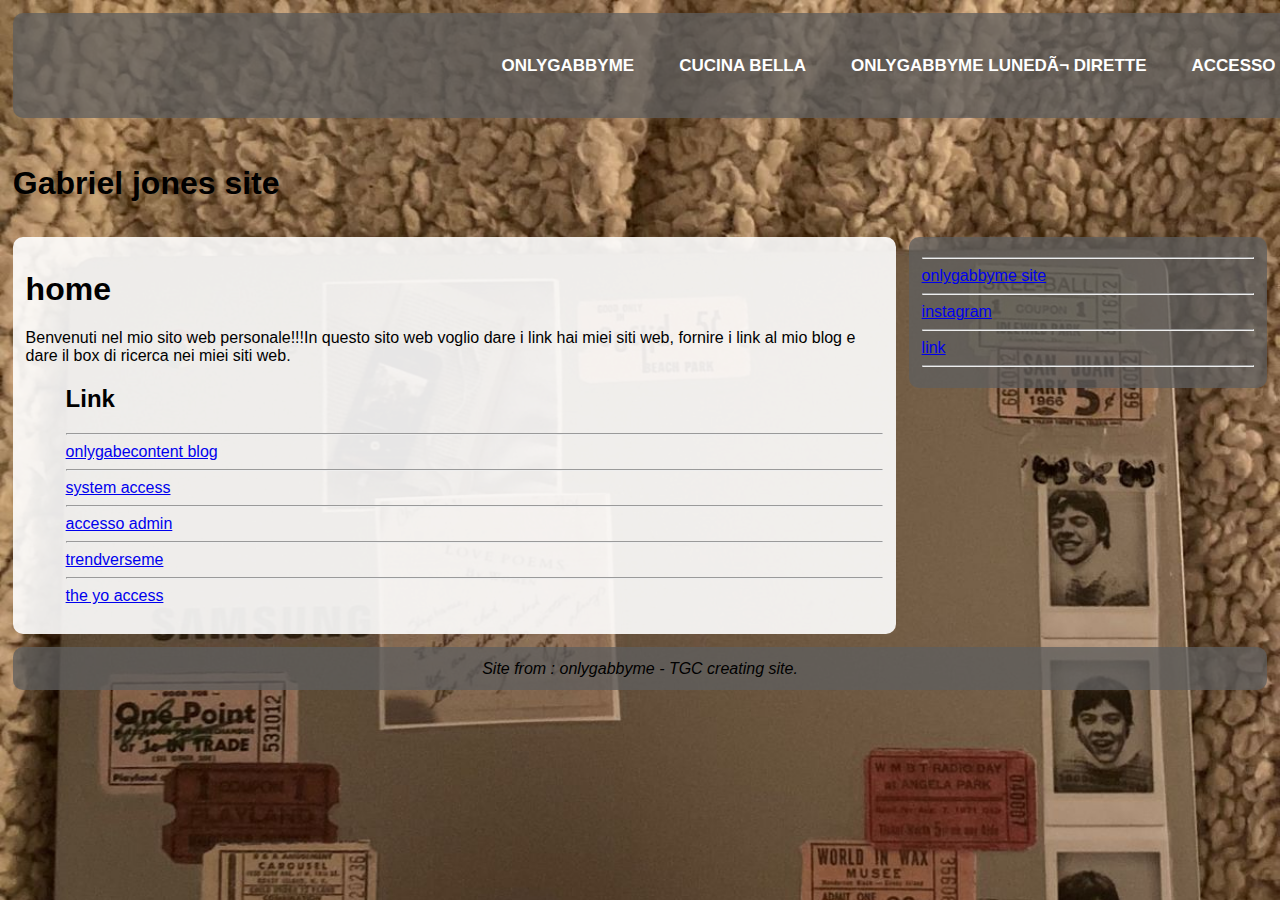
<file: index.html>
<!DOCTYPE html>
<html lang="it-IT">

    <head>
        
        <nav class="qodef-header-navigation qodef-header-navigation-initial" role="navigation" aria-label="Top Menu">
            <ul id="menu-siti-programmi" class="menu"><li id="menu-item-126" class="menu-item menu-item-type-post_type menu-item-object-page menu-item-home current-menu-item page_item page-item-5 current_page_item menu-item-126"><a href="https://www.onlygabbyme.com/" aria-current="page"><span class="qodef-menu-item-text">onlygabbyme</span></a></li>
    <li id="menu-item-117" class="menu-item menu-item-type-post_type menu-item-object-page menu-item-117"><a href="https://www.onlygabbyme.com/?page_id=110"><span class="qodef-menu-item-text">cucina bella</span></a></li>
    <li id="menu-item-118" class="menu-item menu-item-type-post_type menu-item-object-page menu-item-118"><a href="https://www.onlygabbyme.com/?page_id=112"><span class="qodef-menu-item-text">onlygabbyme lunedì dirette</span></a></li>
    <li id="menu-item-162" class="menu-item menu-item-type-custom menu-item-object-custom menu-item-162"><a href="https://gabrielsystem.altervista.org/"><span class="qodef-menu-item-text">accesso</span></a></li>
    </ul>	</nav>

        <meta charset="UTF-8">
     
        <link rel="stylesheet" type="text/css" href="stile.css">
        <script type="text/javascript" src="script.js"></script>
    </head>

    <body>
        
        
        <header><h1>Gabriel jones site</h1></header>



        <main>


            <h1>home</h1>
            <p>Benvenuti nel mio sito web personale!!!In questo sito web voglio dare i link hai miei siti web, fornire i link al mio blog e dare il box di ricerca nei miei siti web.</p>

<ul>
<h2>Link</h2>
<hr>
<a href="https://onlygabecontent.altervista.org//">onlygabecontent blog</a>
<hr>
<a href="https://gabrielsystem.altervista.org/">system access</a>
<hr>
<a href="https://gabrielsystem.altervista.org/">accesso admin</a>
<hr>
<a href="trendverseme.altervista.org/">trendverseme</a>
<hr>
<a href="theyo.altervista.org/">the yo access</a>



        </main>

        <aside>
            <ul>

<hr>
<a href="https://onlygabbyme.com/">onlygabbyme site</a>
<hr>
<a href="https://www.instagram.com/onlygabbyme">instagram</a>
<hr>
<a href="https://linktr.ee/onlygabbyme">link</a>
<hr>


            </ul>
        </aside>

        <footer>
            <address>
Site from : onlygabbyme - TGC creating site.
            </address>
        </footer>
    </body>

</html>
</file>
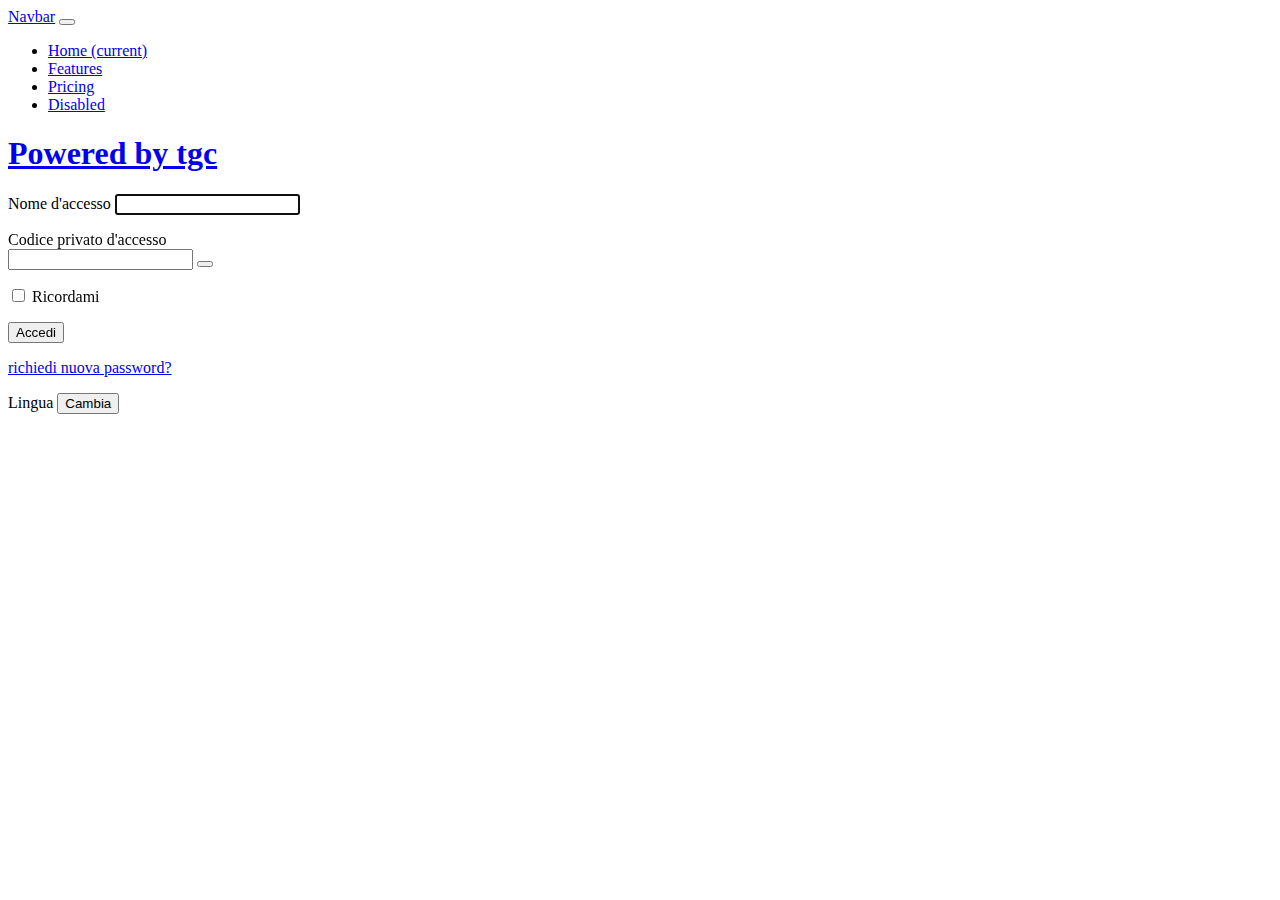
<file: accedi.html>
<!DOCTYPE html>
	<html lang="it-IT">
	<head>
	<nav class="navbar navbar-expand-lg navbar-light bg-light">
			<a class="navbar-brand" href="#">Navbar</a>
			<button class="navbar-toggler" type="button" data-toggle="collapse" data-target="#navbarNav" aria-controls="navbarNav" aria-expanded="false" aria-label="Toggle navigation">
			  <span class="navbar-toggler-icon"></span>
			</button>
			<div class="collapse navbar-collapse" id="navbarNav">
			  <ul class="navbar-nav">
				<li class="nav-item active">
				  <a class="nav-link" href="#">Home <span class="sr-only">(current)</span></a>
				</li>
				<li class="nav-item">
				  <a class="nav-link" href="#">Features</a>
				</li>
				<li class="nav-item">
				  <a class="nav-link" href="#">Pricing</a>
				</li>
				<li class="nav-item">
				  <a class="nav-link disabled" href="#" tabindex="-1" aria-disabled="true">Disabled</a>
				</li>
			  </ul>
			</div>
	</nav>
	<meta http-equiv="Content-Type" content="text/html; charset=UTF-8" />
	<title>Accedi &lsaquo; gabriel system &#8212; WordPress</title>
	<meta name='robots' content='noindex, follow' />
<link rel='stylesheet' id='av-loader-block-css' href='//gabrielsystem.altervista.org/_av_share/master/static/wordpress/loader/build/style-index.css?ver=1687249140' type='text/css' media='all' />
<link rel='stylesheet' id='dashicons-css' href='https://gabrielsystem.altervista.org/wp-includes/css/dashicons.min.css?ver=6.2.2' type='text/css' media='all' />
<link rel='stylesheet' id='buttons-css' href='https://gabrielsystem.altervista.org/wp-includes/css/buttons.min.css?ver=6.2.2' type='text/css' media='all' />
<link rel='stylesheet' id='forms-css' href='https://gabrielsystem.altervista.org/wp-admin/css/forms.min.css?ver=6.2.2' type='text/css' media='all' />
<link rel='stylesheet' id='l10n-css' href='https://gabrielsystem.altervista.org/wp-admin/css/l10n.min.css?ver=6.2.2' type='text/css' media='all' />
<link rel='stylesheet' id='login-css' href='https://gabrielsystem.altervista.org/wp-admin/css/login.min.css?ver=6.2.2' type='text/css' media='all' />
<style>.login h1 a {background: url(//gabrielsyste----m.altervista.org/_av_share/master/static/wordpress/images/branding/av-wordpress-logo.svg) no-repeat top center;width: 140px;height: 120px;}</style>	<meta name='referrer' content='strict-origin-when-cross-origin' />
		<meta name="viewport" content="width=device-width" />
	<link rel="icon" href="https://gabrielsystem.altervista.org/wp-content/uploads/2023/07/(cropped)-TheGabby-removebg-preview-1-32x32.png" sizes="32x32" />
<link rel="icon" href="https://gabrielsystem.altervista.org/wp-content/uploads/2023/07/(cropped)-TheGabby-removebg-preview-1-192x192.png" sizes="192x192" />
<link rel="apple-touch-icon" href="https://gabrielsystem.altervista.org/wp-content/uploads/2023/07/(cropped)-TheGabby-removebg-preview-1-180x180.png" />
<meta name="msapplication-TileImage" content="https://gabrielsystem.altervista.org/wp-content/uploads/2023/07/(cropped)-TheGabby-removebg-preview-1-270x270.png" />
	</head>
	<body class="login no-js login-action-login wp-core-ui  locale-it-it">
	<script type="text/javascript">
		document.body.className = document.body.className.replace('no-js','js');
	</script>
		<div id="login">
		<h1><a href="https://it.altervista.org/">Powered by tgc</a></h1>
	
		<form name="loginform" id="loginform" action="https://gabrielsystem.altervista.org/wp-login.php" method="post">
			<p>
				<label for="user_login">Nome d'accesso</label>
				<input type="text" name="log" id="user_login" class="input" value="" size="20" autocapitalize="off" autocomplete="username" />
			</p>

			<div class="user-pass-wrap">
				<label for="user_pass">Codice privato d'accesso</label>
				<div class="wp-pwd">
					<input type="password" name="pwd" id="user_pass" class="input password-input" value="" size="20" autocomplete="current-password" spellcheck="false" />
					<button type="button" class="button button-secondary wp-hide-pw hide-if-no-js" data-toggle="0" aria-label="Mostra password">
						<span class="dashicons dashicons-visibility" aria-hidden="true"></span>
					</button>
				</div>
			</div>
			<style>#login{width:min-content;min-width:320px}</style><div class="g-recaptcha" data-sitekey="6LeyKZIUAAAAALjNzIpBvxs65ToCb-L_wBlVrU5n"></div><script src="https://www.google.com/recaptcha/api.js" async defer></script>			<p class="forgetmenot"><input name="rememberme" type="checkbox" id="rememberme" value="forever"  /> <label for="rememberme">Ricordami</label></p>
			<p class="submit">
				<input type="submit" name="wp-submit" id="wp-submit" class="button button-primary button-large" value="Accedi" />
									<input type="hidden" name="redirect_to" value="https://gabrielsystem.altervista.org/?doing_wp_cron=1689248344.7456459999084472656250" />
									<input type="hidden" name="testcookie" value="1" />
			</p>
		</form>

					<p id="nav">
				<a href="https://gabrielsystem.altervista.org/wp-login.php?action=lostpassword">richiedi nuova password?</a>			</p>
					<script type="text/javascript">
			function wp_attempt_focus() {setTimeout( function() {try {d = document.getElementById( "user_login" );d.focus(); d.select();} catch( er ) {}}, 200);}
wp_attempt_focus();
if ( typeof wpOnload === 'function' ) { wpOnload() }		</script>
				<p id="backtoblog">
			</div>
				<div class="language-switcher">
				<form id="language-switcher" action="" method="get">

					<label for="language-switcher-locales">
						<span class="dashicons dashicons-translation" aria-hidden="true"></span>
						<span class="screen-reader-text">
							Lingua						</span>
					</label>

					
											<input type="hidden" name="redirect_to" value="https://gabrielsystem.altervista.org/?doing_wp_cron=1689248344.7456459999084472656250" />
					
					
						<input type="submit" class="button" value="Cambia">

					</form>
				</div>
				<script type='text/javascript' src='https://gabrielsystem.altervista.org/wp-includes/js/jquery/jquery.min.js?ver=3.6.4' id='jquery-core-js'></script>
<script type='text/javascript' src='https://gabrielsystem.altervista.org/wp-includes/js/jquery/jquery-migrate.min.js?ver=3.4.0' id='jquery-migrate-js'></script>
<script type='text/javascript' id='zxcvbn-async-js-extra'>
/* <![CDATA[ */
var _zxcvbnSettings = {"src":"https:\/\/gabrielsystem.altervista.org\/wp-includes\/js\/zxcvbn.min.js"};
/* ]]> */
</script>
<script type='text/javascript' src='https://gabrielsystem.altervista.org/wp-includes/js/zxcvbn-async.min.js?ver=1.0' id='zxcvbn-async-js'></script>
<script type='text/javascript' src='https://gabrielsystem.altervista.org/wp-includes/js/dist/vendor/wp-polyfill-inert.min.js?ver=3.1.2' id='wp-polyfill-inert-js'></script>
<script type='text/javascript' src='https://gabrielsystem.altervista.org/wp-includes/js/dist/vendor/regenerator-runtime.min.js?ver=0.13.11' id='regenerator-runtime-js'></script>
<script type='text/javascript' src='https://gabrielsystem.altervista.org/wp-includes/js/dist/vendor/wp-polyfill.min.js?ver=3.15.0' id='wp-polyfill-js'></script>
<script type='text/javascript' src='https://gabrielsystem.altervista.org/wp-includes/js/dist/hooks.min.js?ver=4169d3cf8e8d95a3d6d5' id='wp-hooks-js'></script>
<script type='text/javascript' src='https://gabrielsystem.altervista.org/wp-includes/js/dist/i18n.min.js?ver=9e794f35a71bb98672ae' id='wp-i18n-js'></script>
<script type='text/javascript' id='wp-i18n-js-after'>
wp.i18n.setLocaleData( { 'text direction\u0004ltr': [ 'ltr' ] } );
</script>
<script type='text/javascript' id='password-strength-meter-js-extra'>
/* <![CDATA[ */
var pwsL10n = {"unknown":"Efficacia della password sconosciuta","short":"Molto debole","bad":"Debole","good":"Media","strong":"Forte","mismatch":"Mancata corrispondenza"};
/* ]]> */
</script>
<script type='text/javascript' id='password-strength-meter-js-translations'>
( function( domain, translations ) {
	var localeData = translations.locale_data[ domain ] || translations.locale_data.messages;
	localeData[""].domain = domain;
	wp.i18n.setLocaleData( localeData, domain );
} )( "default", {"translation-revision-date":"2023-07-03 20:23:05+0000","generator":"GlotPress\/4.0.0-alpha.4","domain":"messages","locale_data":{"messages":{"":{"domain":"messages","plural-forms":"nplurals=2; plural=n != 1;","lang":"it"},"%1$s is deprecated since version %2$s! Use %3$s instead. Please consider writing more inclusive code.":["%1$s \u00e8 deprecata sin dalla versione %2$s! Usa %3$s al suo posto. Prova a scrivere del codice pi\u00f9 inclusivo."]}},"comment":{"reference":"wp-admin\/js\/password-strength-meter.js"}} );
</script>
<script type='text/javascript' src='https://gabrielsystem.altervista.org/wp-admin/js/password-strength-meter.min.js?ver=6.2.2' id='password-strength-meter-js'></script>
<script type='text/javascript' src='https://gabrielsystem.altervista.org/wp-includes/js/underscore.min.js?ver=1.13.4' id='underscore-js'></script>
<script type='text/javascript' id='wp-util-js-extra'>
/* <![CDATA[ */
var _wpUtilSettings = {"ajax":{"url":"\/indexxx.php\/admin-ajax.php"}};
/* ]]> */
</script>
<script type='text/javascript' src='https://gabrielsystem.altervista.org/wp-includes/js/wp-util.min.js?ver=6.2.2' id='wp-util-js'></script>
<script type='text/javascript' id='user-profile-js-extra'>
/* <![CDATA[ */
var userProfileL10n = {"user_id":"0","nonce":"340afb1fa0"};
/* ]]> */
</script>
<script type='text/javascript' id='user-profile-js-translations'>
( function( domain, translations ) {
	var localeData = translations.locale_data[ domain ] || translations.locale_data.messages;
	localeData[""].domain = domain;
	wp.i18n.setLocaleData( localeData, domain );
} )( "default", {"translation-revision-date":"2023-07-03 20:23:05+0000","generator":"GlotPress\/4.0.0-alpha.4","domain":"messages","locale_data":{"messages":{"":{"domain":"messages","plural-forms":"nplurals=2; plural=n != 1;","lang":"it"},"Your new password has not been saved.":["La tua nuova password non \u00e8 stata salvata."],"Hide":["Nascondi"],"Show":["Visualizza"],"Confirm use of weak password":["Conferma l'uso della password debole"],"Hide password":["Nascondi password"],"Show password":["Mostra password"]}},"comment":{"reference":"wp-admin\/js\/user-profile.js"}} );
</script>
<script type='text/javascript' src='https://gabrielsystem.altervista.org/wp-admin/js/user-profile.min.js?ver=6.2.2' id='user-profile-js'></script>
	<div class="clear"></div>
	</body>
	</html>
</file>
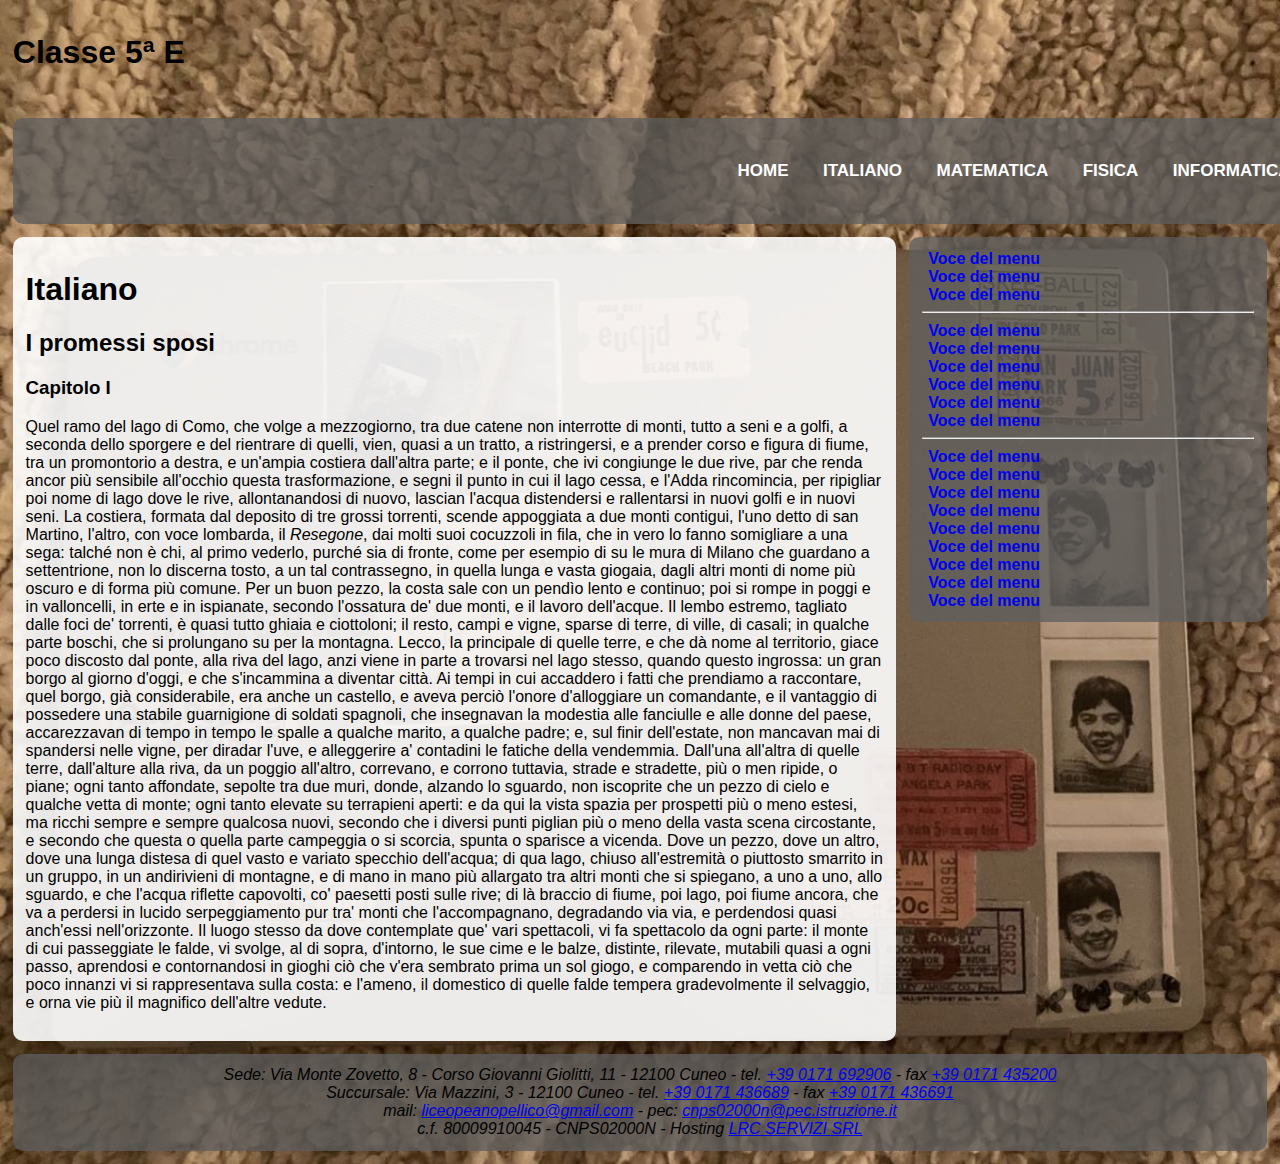
<file: italiano.html>
<!DOCTYPE html>
<html lang="it-IT">

    <head>
        <meta charset="UTF-8">
        <title>Italiano - Classe 5ª E - Liceo Scientifico Statale "Giuseppe Peano" - Cuneo</title>
        <meta name="description" content="Sito internet della classe 5E del Liceo Scientifico Statale di Cuneo">
        <meta name="keywords" content="liceo, scientifico, statale, Cuneo, classe 5E, scienze applicate, sito internet">
        <meta name="author" content="classe 5E">
        <link rel="icon" type="image/gif" href="immagini/liceocuneo.gif">
        <link rel="stylesheet" type="text/css" href="stile.css">
        <script type="text/javascript" src="script.js"></script>
    </head>

    <body>
        <header><h1>Classe 5ª E</h1></header>

        <nav>
            <ul>
                <li><a href="index.html">Home</a></li>
                <li><a href="italiano.html">Italiano</a></li>
                <li><a href="matematica.html">Matematica</a></li>
                <li><a href="fisica.html">Fisica</a></li>
                <li><a href="informatica.html">Informatica</a></li>
            </ul>
        </nav>

        <main>
            <h1>Italiano</h1>
            <h2>I promessi sposi</h2>
            <h3>Capitolo I</h3>
            <p>Quel ramo del lago di Como, che volge a mezzogiorno, tra due 
                catene non interrotte di monti, tutto a seni e a golfi, a seconda dello sporgere 
                e del rientrare di quelli, vien, quasi a un tratto, a ristringersi, e a prender 
                corso e figura di fiume, tra un promontorio a destra, e un'ampia costiera 
                dall'altra parte; e il ponte, che ivi congiunge le due rive, par che renda ancor 
                più sensibile all'occhio questa trasformazione, e segni il punto in cui il lago 
                cessa, e l'Adda rincomincia, per ripigliar poi nome di lago dove le rive, 
                allontanandosi di nuovo, lascian l'acqua distendersi e rallentarsi in nuovi 
                golfi e in nuovi seni. La costiera, formata dal deposito di tre grossi torrenti, 
                scende appoggiata a due monti contigui, l'uno detto di san Martino, l'altro, con 
                voce lombarda, il <i>Resegone</i>, dai molti suoi cocuzzoli in fila, che in vero 
                lo fanno somigliare a una sega: talché non è chi, al primo vederlo, purché sia 
                di fronte, come per esempio di su le mura di Milano che guardano a settentrione, 
                non lo discerna tosto, a un tal contrassegno, in quella lunga e vasta giogaia, 
                dagli altri monti di nome più oscuro e di forma più comune. Per un buon pezzo, 
                la costa sale con un pendìo lento e continuo; poi si rompe in poggi e in 
                valloncelli, in erte e in ispianate, secondo l'ossatura de' due monti, e il 
                lavoro dell'acque. Il lembo estremo, tagliato dalle foci de' torrenti, è quasi 
                tutto ghiaia e ciottoloni; il resto, campi e vigne, sparse di terre, di ville, 
                di casali; in qualche parte boschi, che si prolungano su per la montagna. Lecco, 
                la principale di quelle terre, e che dà nome al territorio, giace poco discosto 
                dal ponte, alla riva del lago, anzi viene in parte a trovarsi nel lago stesso, 
                quando questo ingrossa: un gran borgo al giorno d'oggi, e che s'incammina a 
                diventar città. Ai tempi in cui accaddero i fatti che prendiamo a raccontare, 
                quel borgo, già considerabile, era anche un castello, e aveva perciò l'onore 
                d'alloggiare un comandante, e il vantaggio di possedere una stabile guarnigione 
                di soldati spagnoli, che insegnavan la modestia alle fanciulle e alle donne del 
                paese, accarezzavan di tempo in tempo le spalle a qualche marito, a qualche 
                padre; e, sul finir dell'estate, non mancavan mai di spandersi nelle vigne, per 
                diradar l'uve, e alleggerire a' contadini le fatiche della vendemmia. Dall'una 
                all'altra di quelle terre, dall'alture alla riva, da un poggio all'altro, 
                correvano, e corrono tuttavia, strade e stradette, più o men ripide, o piane; 
                ogni tanto affondate, sepolte tra due muri, donde, alzando lo sguardo, non 
                iscoprite che un pezzo di cielo e qualche vetta di monte; ogni tanto elevate su 
                terrapieni aperti: e da qui la vista spazia per prospetti più o meno estesi, ma 
                ricchi sempre e sempre qualcosa nuovi, secondo che i diversi punti piglian più o 
                meno della vasta scena circostante, e secondo che questa o quella parte 
                campeggia o si scorcia, spunta o sparisce a vicenda. Dove un pezzo, dove un 
                altro, dove una lunga distesa di quel vasto e variato specchio dell'acqua; di 
                qua lago, chiuso all'estremità o piuttosto smarrito in un gruppo, in un 
                andirivieni di montagne, e di mano in mano più allargato tra altri monti che si 
                spiegano, a uno a uno, allo sguardo, e che l'acqua riflette capovolti, co' 
                paesetti posti sulle rive; di là braccio di fiume, poi lago, poi fiume ancora, 
                che va a perdersi in lucido serpeggiamento pur tra' monti che l'accompagnano, 
                degradando via via, e perdendosi quasi anch'essi nell'orizzonte. Il luogo stesso 
                da dove contemplate que' vari spettacoli, vi fa spettacolo da ogni parte: il 
                monte di cui passeggiate le falde, vi svolge, al di sopra, d'intorno, le sue 
                cime e le balze, distinte, rilevate, mutabili quasi a ogni passo, aprendosi e 
                contornandosi in gioghi ciò che v'era sembrato prima un sol giogo, e comparendo 
                in vetta ciò che poco innanzi vi si rappresentava sulla costa: e l'ameno, il 
                domestico di quelle falde tempera gradevolmente il selvaggio, e orna vie più il 
                magnifico dell'altre vedute.</p>
        </main>

        <aside>
            <ul>
                <li><a href="#">Voce del menu</a></li>
                <li><a href="#">Voce del menu</a></li>
                <li><a href="#">Voce del menu</a></li>
            </ul>
            <hr/>
            <ul>
                <li><a href="#">Voce del menu</a></li>
                <li><a href="#">Voce del menu</a></li>
                <li><a href="#">Voce del menu</a></li>
                <li><a href="#">Voce del menu</a></li>
                <li><a href="#">Voce del menu</a></li>
                <li><a href="#">Voce del menu</a></li>
            </ul>
            <hr/>
            <ul>
                <li><a href="#">Voce del menu</a></li>
                <li><a href="#">Voce del menu</a></li>
                <li><a href="#">Voce del menu</a></li>
                <li><a href="#">Voce del menu</a></li>
                <li><a href="#">Voce del menu</a></li>
                <li><a href="#">Voce del menu</a></li>
                <li><a href="#">Voce del menu</a></li>
                <li><a href="#">Voce del menu</a></li>
                <li><a href="#">Voce del menu</a></li>
            </ul>
        </aside>

        <footer>
            <address>Sede: Via Monte Zovetto, 8 - Corso Giovanni Giolitti, 11 - 12100 Cuneo - tel. <a href="tel:+39 0171 692906">+39 0171 692906</a> - fax <a href="tel:+39 0171 435200">+39 0171 435200</a><br/>
                Succursale: Via Mazzini, 3 - 12100 Cuneo - tel. <a href="tel:+39 0171 436689">+39 0171 436689</a> - fax <a href="tel:+39 0171 436691">+39 0171 436691</a><br/>
                <script type="text/javascript">mostra_mail();</script><br/>
                c.f. 80009910045 - CNPS02000N - Hosting <a href="http://www.lrcser.net">LRC SERVIZI SRL</a></address>
        </footer>
    </body>

</html>
</file>
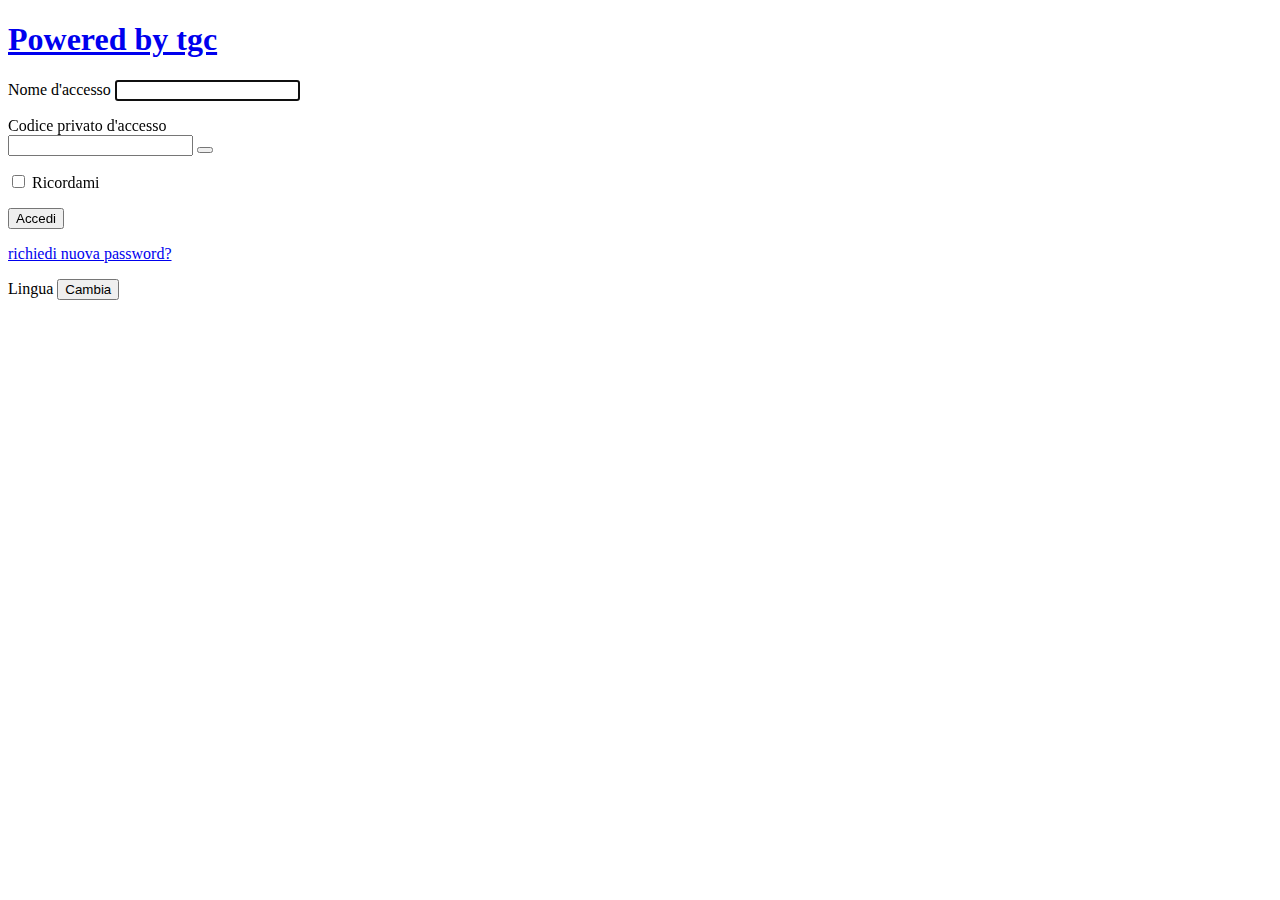
<file: system/accedi.html>
<!DOCTYPE html>
	<html lang="it-IT">
	<head>
	<meta http-equiv="Content-Type" content="text/html; charset=UTF-8" />
	<title>Accedi &lsaquo; gabriel system &#8212; WordPress</title>
	<meta name='robots' content='noindex, follow' />
<link rel='stylesheet' id='av-loader-block-css' href='//gabrielsystem.altervista.org/_av_share/master/static/wordpress/loader/build/style-index.css?ver=1687249140' type='text/css' media='all' />
<link rel='stylesheet' id='dashicons-css' href='https://gabrielsystem.altervista.org/wp-includes/css/dashicons.min.css?ver=6.2.2' type='text/css' media='all' />
<link rel='stylesheet' id='buttons-css' href='https://gabrielsystem.altervista.org/wp-includes/css/buttons.min.css?ver=6.2.2' type='text/css' media='all' />
<link rel='stylesheet' id='forms-css' href='https://gabrielsystem.altervista.org/wp-admin/css/forms.min.css?ver=6.2.2' type='text/css' media='all' />
<link rel='stylesheet' id='l10n-css' href='https://gabrielsystem.altervista.org/wp-admin/css/l10n.min.css?ver=6.2.2' type='text/css' media='all' />
<link rel='stylesheet' id='login-css' href='https://gabrielsystem.altervista.org/wp-admin/css/login.min.css?ver=6.2.2' type='text/css' media='all' />
<style>.login h1 a {background: url(//gabrielsyste----m.altervista.org/_av_share/master/static/wordpress/images/branding/av-wordpress-logo.svg) no-repeat top center;width: 140px;height: 120px;}</style>	<meta name='referrer' content='strict-origin-when-cross-origin' />
		<meta name="viewport" content="width=device-width" />
	<link rel="icon" href="https://gabrielsystem.altervista.org/wp-content/uploads/2023/07/(cropped)-TheGabby-removebg-preview-1-32x32.png" sizes="32x32" />
<link rel="icon" href="https://gabrielsystem.altervista.org/wp-content/uploads/2023/07/(cropped)-TheGabby-removebg-preview-1-192x192.png" sizes="192x192" />
<link rel="apple-touch-icon" href="https://gabrielsystem.altervista.org/wp-content/uploads/2023/07/(cropped)-TheGabby-removebg-preview-1-180x180.png" />
<meta name="msapplication-TileImage" content="https://gabrielsystem.altervista.org/wp-content/uploads/2023/07/(cropped)-TheGabby-removebg-preview-1-270x270.png" />
	</head>
	<body class="login no-js login-action-login wp-core-ui  locale-it-it">
	<script type="text/javascript">
		document.body.className = document.body.className.replace('no-js','js');
	</script>
		<div id="login">
		<h1><a href="https://it.altervista.org/">Powered by tgc</a></h1>
	
		<form name="loginform" id="loginform" action="https://gabrielsystem.altervista.org/wp-login.php" method="post">
			<p>
				<label for="user_login">Nome d'accesso</label>
				<input type="text" name="log" id="user_login" class="input" value="" size="20" autocapitalize="off" autocomplete="username" />
			</p>

			<div class="user-pass-wrap">
				<label for="user_pass">Codice privato d'accesso</label>
				<div class="wp-pwd">
					<input type="password" name="pwd" id="user_pass" class="input password-input" value="" size="20" autocomplete="current-password" spellcheck="false" />
					<button type="button" class="button button-secondary wp-hide-pw hide-if-no-js" data-toggle="0" aria-label="Mostra password">
						<span class="dashicons dashicons-visibility" aria-hidden="true"></span>
					</button>
				</div>
			</div>
			<style>#login{width:min-content;min-width:320px}</style><div class="g-recaptcha" data-sitekey="6LeyKZIUAAAAALjNzIpBvxs65ToCb-L_wBlVrU5n"></div><script src="https://www.google.com/recaptcha/api.js" async defer></script>			<p class="forgetmenot"><input name="rememberme" type="checkbox" id="rememberme" value="forever"  /> <label for="rememberme">Ricordami</label></p>
			<p class="submit">
				<input type="submit" name="wp-submit" id="wp-submit" class="button button-primary button-large" value="Accedi" />
									<input type="hidden" name="redirect_to" value="https://gabrielsystem.altervista.org/?doing_wp_cron=1689248344.7456459999084472656250" />
									<input type="hidden" name="testcookie" value="1" />
			</p>
		</form>

					<p id="nav">
				<a href="https://gabrielsystem.altervista.org/wp-login.php?action=lostpassword">richiedi nuova password?</a>			</p>
					<script type="text/javascript">
			function wp_attempt_focus() {setTimeout( function() {try {d = document.getElementById( "user_login" );d.focus(); d.select();} catch( er ) {}}, 200);}
wp_attempt_focus();
if ( typeof wpOnload === 'function' ) { wpOnload() }		</script>
				<p id="backtoblog">
			</div>
				<div class="language-switcher">
				<form id="language-switcher" action="" method="get">

					<label for="language-switcher-locales">
						<span class="dashicons dashicons-translation" aria-hidden="true"></span>
						<span class="screen-reader-text">
							Lingua						</span>
					</label>

					
											<input type="hidden" name="redirect_to" value="https://gabrielsystem.altervista.org/?doing_wp_cron=1689248344.7456459999084472656250" />
					
					
						<input type="submit" class="button" value="Cambia">

					</form>
				</div>
				<script type='text/javascript' src='https://gabrielsystem.altervista.org/wp-includes/js/jquery/jquery.min.js?ver=3.6.4' id='jquery-core-js'></script>
<script type='text/javascript' src='https://gabrielsystem.altervista.org/wp-includes/js/jquery/jquery-migrate.min.js?ver=3.4.0' id='jquery-migrate-js'></script>
<script type='text/javascript' id='zxcvbn-async-js-extra'>
/* <![CDATA[ */
var _zxcvbnSettings = {"src":"https:\/\/gabrielsystem.altervista.org\/wp-includes\/js\/zxcvbn.min.js"};
/* ]]> */
</script>
<script type='text/javascript' src='https://gabrielsystem.altervista.org/wp-includes/js/zxcvbn-async.min.js?ver=1.0' id='zxcvbn-async-js'></script>
<script type='text/javascript' src='https://gabrielsystem.altervista.org/wp-includes/js/dist/vendor/wp-polyfill-inert.min.js?ver=3.1.2' id='wp-polyfill-inert-js'></script>
<script type='text/javascript' src='https://gabrielsystem.altervista.org/wp-includes/js/dist/vendor/regenerator-runtime.min.js?ver=0.13.11' id='regenerator-runtime-js'></script>
<script type='text/javascript' src='https://gabrielsystem.altervista.org/wp-includes/js/dist/vendor/wp-polyfill.min.js?ver=3.15.0' id='wp-polyfill-js'></script>
<script type='text/javascript' src='https://gabrielsystem.altervista.org/wp-includes/js/dist/hooks.min.js?ver=4169d3cf8e8d95a3d6d5' id='wp-hooks-js'></script>
<script type='text/javascript' src='https://gabrielsystem.altervista.org/wp-includes/js/dist/i18n.min.js?ver=9e794f35a71bb98672ae' id='wp-i18n-js'></script>
<script type='text/javascript' id='wp-i18n-js-after'>
wp.i18n.setLocaleData( { 'text direction\u0004ltr': [ 'ltr' ] } );
</script>
<script type='text/javascript' id='password-strength-meter-js-extra'>
/* <![CDATA[ */
var pwsL10n = {"unknown":"Efficacia della password sconosciuta","short":"Molto debole","bad":"Debole","good":"Media","strong":"Forte","mismatch":"Mancata corrispondenza"};
/* ]]> */
</script>
<script type='text/javascript' id='password-strength-meter-js-translations'>
( function( domain, translations ) {
	var localeData = translations.locale_data[ domain ] || translations.locale_data.messages;
	localeData[""].domain = domain;
	wp.i18n.setLocaleData( localeData, domain );
} )( "default", {"translation-revision-date":"2023-07-03 20:23:05+0000","generator":"GlotPress\/4.0.0-alpha.4","domain":"messages","locale_data":{"messages":{"":{"domain":"messages","plural-forms":"nplurals=2; plural=n != 1;","lang":"it"},"%1$s is deprecated since version %2$s! Use %3$s instead. Please consider writing more inclusive code.":["%1$s \u00e8 deprecata sin dalla versione %2$s! Usa %3$s al suo posto. Prova a scrivere del codice pi\u00f9 inclusivo."]}},"comment":{"reference":"wp-admin\/js\/password-strength-meter.js"}} );
</script>
<script type='text/javascript' src='https://gabrielsystem.altervista.org/wp-admin/js/password-strength-meter.min.js?ver=6.2.2' id='password-strength-meter-js'></script>
<script type='text/javascript' src='https://gabrielsystem.altervista.org/wp-includes/js/underscore.min.js?ver=1.13.4' id='underscore-js'></script>
<script type='text/javascript' id='wp-util-js-extra'>
/* <![CDATA[ */
var _wpUtilSettings = {"ajax":{"url":"\/indexxx.php\/admin-ajax.php"}};
/* ]]> */
</script>
<script type='text/javascript' src='https://gabrielsystem.altervista.org/wp-includes/js/wp-util.min.js?ver=6.2.2' id='wp-util-js'></script>
<script type='text/javascript' id='user-profile-js-extra'>
/* <![CDATA[ */
var userProfileL10n = {"user_id":"0","nonce":"340afb1fa0"};
/* ]]> */
</script>
<script type='text/javascript' id='user-profile-js-translations'>
( function( domain, translations ) {
	var localeData = translations.locale_data[ domain ] || translations.locale_data.messages;
	localeData[""].domain = domain;
	wp.i18n.setLocaleData( localeData, domain );
} )( "default", {"translation-revision-date":"2023-07-03 20:23:05+0000","generator":"GlotPress\/4.0.0-alpha.4","domain":"messages","locale_data":{"messages":{"":{"domain":"messages","plural-forms":"nplurals=2; plural=n != 1;","lang":"it"},"Your new password has not been saved.":["La tua nuova password non \u00e8 stata salvata."],"Hide":["Nascondi"],"Show":["Visualizza"],"Confirm use of weak password":["Conferma l'uso della password debole"],"Hide password":["Nascondi password"],"Show password":["Mostra password"]}},"comment":{"reference":"wp-admin\/js\/user-profile.js"}} );
</script>
<script type='text/javascript' src='https://gabrielsystem.altervista.org/wp-admin/js/user-profile.min.js?ver=6.2.2' id='user-profile-js'></script>
	<div class="clear"></div>
	</body>
	</html>
</file>
<file: stile.css>
1*{
  padding: 0;
  margin: 0;
  text-decoration: none;
  list-style: none;
  box-sizing: border-box;
}
.p {
  text-align: center;
}

body{
  font-family: montserrat;
}
nav{
  background: download (4).jpg;
  height: 80px;
  width: 100%;
}
label.logo{
  color: white;
  font-size: 35px;
  line-height: 80px;
  padding: 0 100px;
  font-weight: bold;
}
nav ul{
  float: right;
  margin-right: 20px;
}
nav ul li{
  display: inline-block;
  line-height: 80px;
  margin: 0 5px;
}
nav ul li a{
  color: white;
  font-size: 17px;
  padding: 7px 13px;
  border-radius: 3px;
  text-transform: uppercase;
}
a.active,a:hover{
  background: #1b9bff;
  transition: .5s;
}
.checkbtn{
  font-size: 30px;
  color: white;
  float: right;
  line-height: 80px;
  margin-right: 40px;
  cursor: pointer;
  display: none;
}
#check{
  display: none;
}
@media (max-width: 952px){
  label.logo{
    font-size: 30px;
    padding-left: 50px;
  }
  nav ul li a{
    font-size: 16px;
  }
}
@media (max-width: 858px){
  .checkbtn{
    display: block;
  }
  ul{
    position: fixed;
    width: 100%;
    height: 100vh;
    background: grey;
    top: 80px;
    left: -100%;
    text-align: center;
    transition: all .5s;
  }
  nav ul li{
    display: block;
    margin: 50px 0;
    line-height: 30px;
  }
  nav ul li a{
    font-size: 20px;
  }
  a:hover,a.active{
    background: none;
    color: #0082e6;
  }
  #check:checked ~ ul{
    left: 0;
  }
}
section{
  background: url(bg1.jpg) no-repeat;
  background-size: cover;
  height: calc(100vh - 80px);
}

.top-bar {
  background-color: #333;
  color: #fff;
  padding: 10px;
}

.logo {
  color: #fff;
  font-size: 24px;
  font-weight: bold;
  text-decoration: none;
}

nav ul {
  list-style-type: none;
  margin: 0;
  padding: 0;
}

body {
  margin: 0;
  padding: 0;
}

.top-bar {
  background-color: #333;
  color: #fff;
  height: 50px;
  display: flex;
  align-items: center;
  padding: 0 20px;
}

.logo {
  font-size: 20px;
  font-weight: bold;
}

.menu {
  list-style-type: none;
  margin: 0;
  padding: 0;
  display: flex;
}

.menu li {
  margin-right: 20px;
}

.menu li a {
  color: #fff;
  text-decoration: none;
}

.menu li a:hover {
  text-decoration: underline;
}


nav ul li {
  display: inline;
}

nav ul li a {
  color: #fff;
  text-decoration: none;
  padding: 10px;
}

nav ul li a:hover {
  background-color: #555;
}


body {
    border: none;
    background: grey;
    margin: 0;
    padding: 0;
    font-family: Verdana, Arial, sans-serif;
}
header {
    border: none;
    margin: 0;
    padding: 1%;
}
nav {
    border: none;
    border-radius: 10px;
    background-color: #5e5e5ec2;
    margin: 1%;
    padding: 1%;
}
main {
    float: left;
    border: none;
    border-radius: 10px;
    background-color: rgba(255, 255, 255, 0.9);
    margin: 0 0 1% 1%;
    padding: 1%;
    width: 67%;
}
aside {
    float: right;
    border: none;
    border-radius: 10px;
    background-color: #5e5e5ec2;
    margin: 0 1% 1% 1%;
    padding: 1%;
    width: 26%;
    overflow: hidden;
}
footer {
    border: none;
    border-radius: 10px;
    background-color: #5e5e5ec2;
    clear: both;
    text-align: center;
    margin: 1%;
    padding: 1%;
}
nav ul, aside ul { 
    margin: 0;
    padding: 0;
    list-style-type: none;
}
nav li {
    display: inline;
}
nav li a, aside li a {
    border-radius: 10px;
    padding: 0.5%;
    font-weight: bold;
    text-decoration: none;
}
nav li a:hover, aside li a:hover {
    background-color: #5e5e5ec2;
    color: white;
}
aside li a {
    padding: 0.5% 2%;
}
body {
        background-image: url('download (4).jpg');
        background-repeat: no-repeat;
        background-size: cover;
    }
</file>
